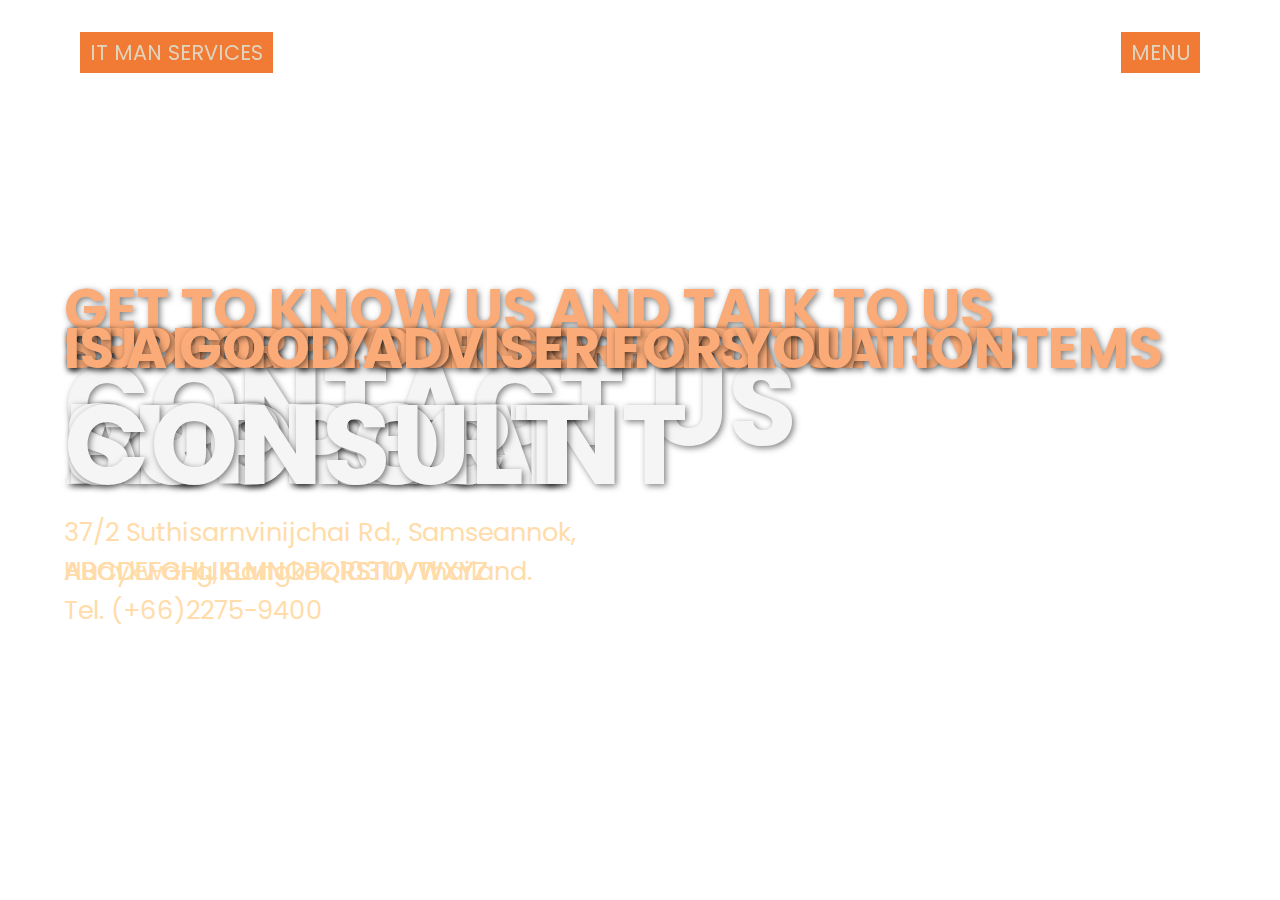
<file: index.html>
<!DOCTYPE html>
<html lang="en" >
<head>
  <meta charset="UTF-8">
  <title>IT Man Services - Home</title>
  <link rel="icon" type="image/x-icon" href="./img/robin_services_logo.png">
  <link rel='stylesheet' href='https://fonts.googleapis.com/css2?family=Poppins&amp;display=swap'>
  <link rel="stylesheet" href="css/style.css">

</head>
<body>
<!-- partial:index.partial.html -->
<div class="page-wrap">
  <header class="page-header">

    <nav>
      <h1 id="salad">IT Man Services</h1>
      <ul>
        <!-- <li>About Us</li>
        <li>Contact Us</li> -->
        <li id="burger">
          <p>MENU</p>
          <!-- <span></span>
          <span></span>
          <span></span> -->
        </li>
      </ul>
    </nav>

    <main>
      
      <article id="hero-1" style="--i: 5">
        <div class="hero-info">
          <h2>Is a Good Adviser for You</h2>
          <h1>Consult</h1>
          <h3>ABCDEFGHIJKLMNOPQRSTUVWXYZ</h3>
        </div>
        <div class="hero-image hi-1"></div>
      </article>

    
      <article id="hero-2" style="--i: 4">
        <div class="hero-info">
          <h2>Support you in every situation</h2>
          <h1>Support</h1>
          <h3>ABCDEFGHIJKLMNOPQRSTUVWXYZ</h3>
        </div>
        <div class="hero-image hi-2"></div>
      </article>
    

      <article id="hero-3" style="--i: 3">
        <div class="hero-info">
          <h2>Protect your corporate IT systems</h2>
          <h1>Protect</h1>
          <h3>ABCDEFGHIJKLMNOPQRSTUVWXYZ</h3>
        </div>
        <div class="hero-image hi-3"></div>
      </article>


      <article id="hero-4" style="--i: 2">
        <div class="hero-info">
          <h2>Is your best assistant</h2>
          <h1>Assistant</h1>
          <h3>ABCDEFGHIJKLMNOPQRSTUVWXYZ</h3>
        </div>
        <div class="hero-image hi-4"></div>
      </article>
  

      <article id="hero-5" style="--i: 1">
        <div class="hero-info">
          <h2>Get to know us and talk to us</h2>
          <h1>Contact Us</h1>
          <h3>
            <div>37/2 Suthisarnvinijchai Rd., Samseannok,</div>
            <div>Huaykwang, Bangkok 10310, Thailand.</div>
            <div>Tel. (+66)2275-9400</div>
          </h3>
        </div>
        <div class="hero-image hi-5"></div>
      </article>

    </main>

  </header>

  <section>
    <!-- <ul class="level-1"> -->
    <ul class="level-01">
      <li>
        <a href="consult.html"><h3>Consult</h3></a>
        <!-- <ul>
          <li><a href="#">Consultant</a></li>
          <li><a href="#">IT Assetment</a></li>
          <li><a href="#">Migrate</a></li>
          <li><a href="#">Onsite</a></li>
          <li><a href="#">Training</a></li>
        </ul> -->
      </li>
      <li>
        <a href="support.html"><h3>Support</h3></a>
        <!-- <ul>
          <li><a href="#">Hardware Support</a></li>
          <li><a href="#">Interim Cover</a></li>
          <li><a href="#">Service Desk</a></li>
          <li><a href="#">Weekend Cover</a></li>
        </ul> -->
      </li>
      <li>
        <a href="protect.html"><h3>Protect</h3></a>
        <!-- <ul>
          <li><a href="#">Mail Control</a></li>
          <li><a href="#">Web Protect</a></li>
          <li><a href="#">Patch Management</a></li>
          <li><a href="#">SafeGuard</a></li>
          <li><a href="#">Next Gen Protect</a></li>
        </ul> -->
      </li>
      <li>
        <a href="assist.html"><h3>Assistant</h3></a>
        <!-- <ul>
          <li><a href="#">Active Alerts</a></li>
          <li><a href="#">Take Control</a></li>
          <li><a href="#">Essential IT Bundle</a></li>
          <li><a href="#">vLayer Support</a></li>
        </ul> -->
      </li>
      <li>
        <a href="price.html"><h3>Price</h3></a>
        <!-- <ul>
          <li><a href="#">Package</a></li>
          <li><a href="#">Contact Us</a></li>
        </ul> -->
      </li>
      <li>
        <a href="contact.html"><h3>Contact Us</h3></a>
        <!-- <ul>
          <li><a href="#">Our story</a></li>
          <li><a href="#">Work with us</a></li>
          <li><a href="#">Contact Us</a></li>
        </ul> -->
      </li>
    </ul>
  </section>

</div>
<!-- partial -->
  <script src='https://unpkg.co/gsap@3/dist/gsap.min.js'></script><script  src="js/script.js"></script>

</body>
</html>
</file>
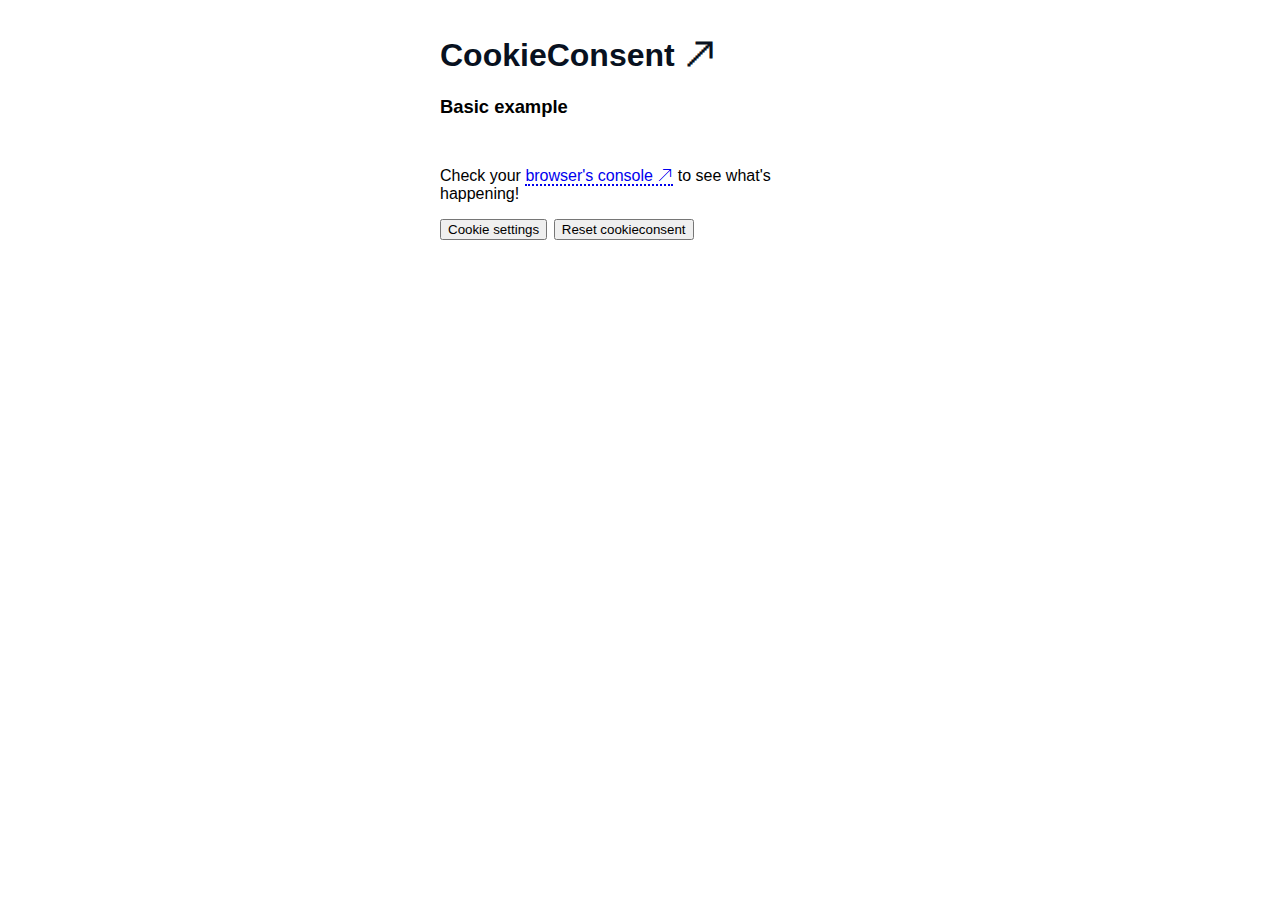
<file: cookies/demo/demo_basic/index.html>
<!DOCTYPE html>
<html lang="en">
<head>
    <meta charset="UTF-8">
    <title>CookieConsent demo</title>
    <meta name="viewport" content="width=device-width, initial-scale=1.0">
    <link rel="stylesheet" href="../assets/demo.css">
    <script src="../assets/demo.js" defer></script>

    <!-- Load plugin css -->
    <!-- <link rel="stylesheet" href="../../dist/cookieconsent.css"> -->
    <!-- Optimized css loading -->
    <link rel="stylesheet" href="../../dist/cookieconsent.css" media="print" onload="this.media='all'">
</head>
<body>

    <h1><a href="https://orestbida.com/demo-projects/cookieconsent/" target="_blank" class="demo-title">CookieConsent 🡥</a></h1>
    <h2>Basic example</h2>
    <br>
    <p>Check your <a href="https://developer.chrome.com/docs/devtools/shortcuts/#open" target="_blank">browser's console 🡥</a> to see what's happening!</p>
    <button type="button" data-cc="c-settings">Cookie settings</button>

    <script defer src="../../src/cookieconsent.js"></script>
    <script defer src="cookieconsent-init.js"></script>
</body>
</html>
</file>
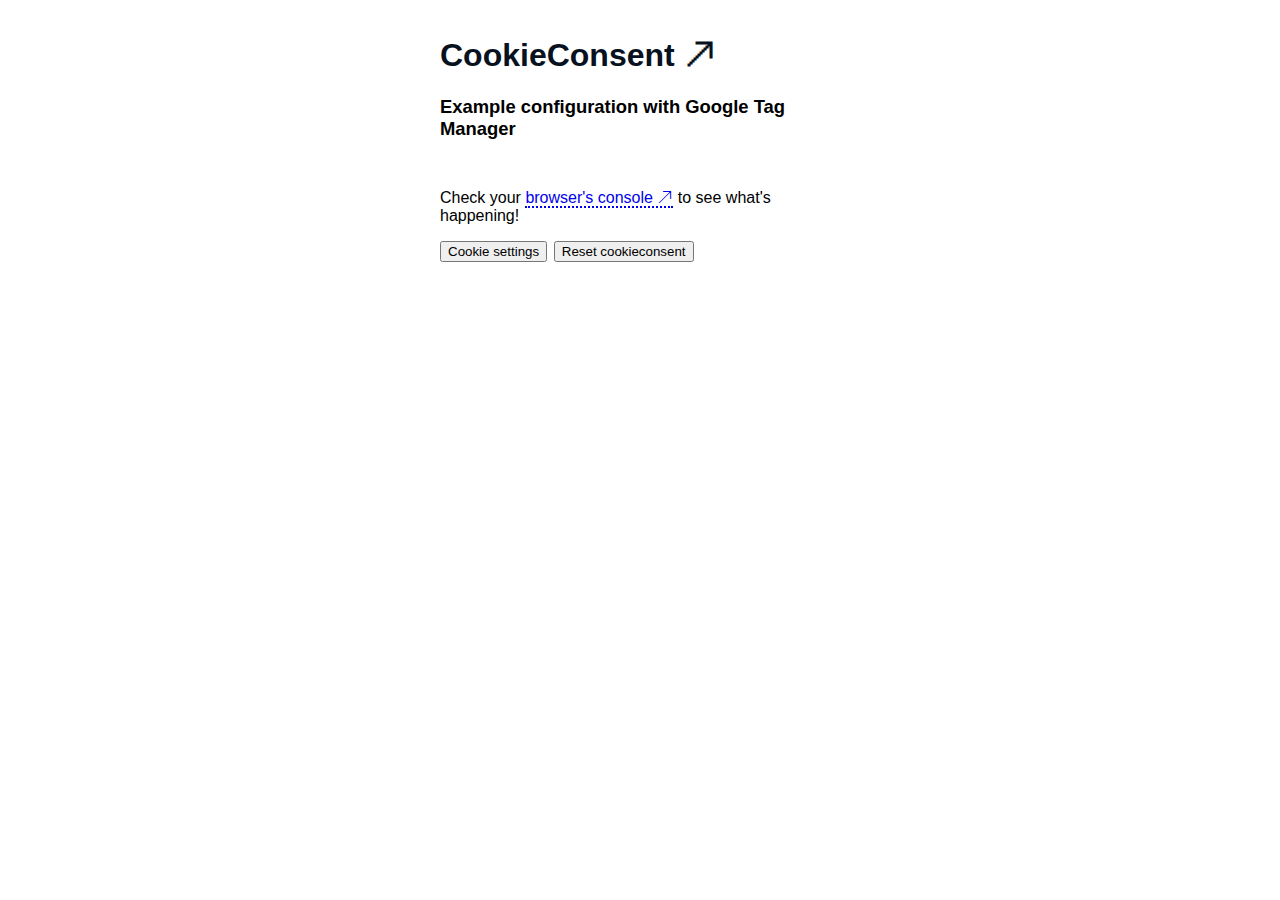
<file: cookies/demo/demo_gtm/index.html>
<!DOCTYPE html>
<html lang="en">
<head>
    <meta charset="UTF-8">
    <title>CookieConsent demo</title>
    <meta name="viewport" content="width=device-width, initial-scale=1.0">
    <link rel="stylesheet" href="../assets/demo.css">
    <script src="../assets/demo.js" defer></script>

    <!-- Load plugin css -->
    <!-- <link rel="stylesheet" href="../../dist/cookieconsent.css"> -->
    <!-- Optimized css loading -->
    <link rel="stylesheet" href="../../dist/cookieconsent.css" media="print" onload="this.media='all'">
</head>
<body>

    <h1><a href="https://orestbida.com/demo-projects/cookieconsent/" target="_blank" class="demo-title">CookieConsent 🡥</a></h1>
    <h2>Example configuration with Google Tag Manager</h2>
    <br>
    <p>Check your <a href="https://developer.chrome.com/docs/devtools/shortcuts/#open" target="_blank">browser's console 🡥</a> to see what's happening!</p>
    <button type="button" data-cc="c-settings">Cookie settings</button>

    <script defer src="../../src/cookieconsent.js"></script>
    <script defer src="cookieconsent-init.js"></script>

    <!--
        You can manage any script by settings these 2 attributes:

        - type="text/plain"
        - data-cookiecategory="category-name" (replace "category-name" with a valid category)
    -->

    <script type="text/plain" data-cookiecategory="analytics">
        console.log('analytics enabled!');
    </script>

    <!-- INLINE GTM (replace "GTM-XXXXXXX" with your id)-->
    <script type="text/plain" data-cookiecategory="analytics">
        // Google Tag Manager (configured with GA internally)
        (function(w,d,s,l,i){w[l]=w[l]||[];w[l].push({'gtm.start':
        new Date().getTime(),event:'gtm.js'});var f=d.getElementsByTagName(s)[0],
        j=d.createElement(s),dl=l!='dataLayer'?'&l='+l:'';j.async=true;j.src=
        'https://www.googletagmanager.com/gtm.js?id='+i+dl;f.parentNode.insertBefore(j,f);
        })(window,document,'script','dataLayer','GTM-XXXXXXX');
    </script>
</body>
</html>
</file>
<file: css/style.css>
@import url("https://fonts.googleapis.com/css2?family=Poppins:wght@400;800&display=swap");

* {
  padding: 0;
  margin: 0;
  box-sizing: border-box;
}

body {
  font-family: "Poppins", sans-serif;

  --black: #242424;
  --white: #f5f5f5;
  --pill: #e0d4be;
  --red: #cc033f;
  --green: rgb(3, 150, 3);
  --orange: rgb(241, 122, 52);
}

ul {
  list-style: none;
}

.page-wrap {
  position: relative;
}

header {
  width: 100%;
  min-height: 100vh;
  overflow-x: hidden;
}

/*  NAV: Top Menu Section
----------------------------------------------- */
nav {
  width: 100%;
  position: fixed;
  z-index: 10;
  padding: 2em 5em;
  display: flex;
  justify-content: space-between;
}
nav #salad {
  font-size: clamp(1.2rem, 6vw, 3rem);
  font-weight: normal;
  text-transform: uppercase;
  color: var(--pill);
  font-size: 1.3rem;
  background-color: var(--orange);
  padding: 5px 10px;
  cursor: pointer;
}

nav ul {
  display: flex;
  color: var(--white);
}
nav ul li:not(#burger) {
  visibility: hidden;
  margin-right: 1.5em;
}

#burger {
  width: min-content;
  height: 28px;
  display: flex;
  flex-direction: column;
  justify-content: space-evenly;
  cursor: pointer;
}

/* #burger span {
  display: block;
  height: 3px;
  width: 22px;
  background-color: var(--red);
  border-radius: 200px;
  transition: transform 0.3s 0.3s;
} */

p {
  font-size: clamp(1.2rem, 6vw, 3rem);
  font-weight: normal;
  text-transform: uppercase;
  color: var(--pill);
  font-size: 1.3rem;
  background-color: var(--orange);
  padding: 5px 10px;
  cursor: pointer;
}
.active span:nth-of-type(1) {
  transform: translateY(-3px) scaleX(1.3);
}
.active span:nth-of-type(3) {
  transform: translateY(3px) scaleX(1.3);
}

/*  MAIN: Slider Section
----------------------------------------------- */
main {
  width: 100vw;
  height: 100vh;
  position: relative;
  overflow: hidden;
}
article {
  width: 100%;
  height: 100%;
  position: absolute;
  top: 0;
  left: 0;
  z-index: var(--i);
}
a:link {
  text-decoration: none;
}
.hero-info {
  position: absolute;
  top: 50%;
  left: 5%;
  transform: translateY(-50%);
  z-index: 8;
}
.hero-info h2 {
  font-size: clamp(2rem, 9vw, 3.5rem);
  line-height: clamp(2rem, 9vw, 5rem);
  text-transform: uppercase;
}
.hero-info h1 {
  color: var(--white);
  font-size: clamp(3.2rem, 10vw, 7rem);
  line-height: clamp(3.2rem, 10vw, 7rem);
  text-transform: uppercase;
  text-shadow: 2px 2px 6px rgba(0, 0, 0, 0.5);
}
.hero-info h3 {
  color: #FFDCA9;
  font-size: 1.6rem;
  font-weight: normal;
  margin-top: 2em;
}
@supports (-webkit-text-stroke: 3px var(--pill)) {
  .hero-info h2 {
    color: #FAAB78;
    /* -webkit-text-stroke: 3px var(--green); */
    text-shadow: none;
    text-shadow: 2px 2px 6px rgba(0, 0, 0, 0.5);
  }
}

.hero-image {
  width: 100%;
  height: 100%;
  background-size: cover;
  background-position: center;
  background-repeat: no-repeat;
  clip-path: polygon(0% 0%, 100% 0%, 100% 100%, 0% 100%);
}

/* Consult Picture */
.hi-1 {
  background-image: url("https://images.unsplash.com/photo-1612550761236-e813928f7271?ixlib=rb-4.0.3&ixid=M3wxMjA3fDB8MHxwaG90by1wYWdlfHx8fGVufDB8fHx8fA%3D%3D&auto=format&fit=crop&w=1170&q=80");
}
/* Support Pictures */
.hi-2 {
  background-image: url("https://images.unsplash.com/photo-1517057011470-8f36d636e6ca?ixlib=rb-1.2.1&ixid=MnwxMjA3fDB8MHxwaG90by1wYWdlfHx8fGVufDB8fHx8&auto=format&fit=crop&w=2070&q=80");
}
/* Protect */
.hi-3 {
  background-image: url("https://images.unsplash.com/photo-1501998824360-d8a939ac8762?ixlib=rb-4.0.3&ixid=M3wxMjA3fDB8MHxwaG90by1wYWdlfHx8fGVufDB8fHx8fA%3D%3D&auto=format&fit=crop&w=1025&q=80");
}
/* Assistant */
.hi-4 {
  background-image: url("https://images.unsplash.com/photo-1600880292203-757bb62b4baf?ixlib=rb-4.0.3&ixid=M3wxMjA3fDB8MHxwaG90by1wYWdlfHx8fGVufDB8fHx8fA%3D%3D&auto=format&fit=crop&w=1170&q=80");
}
/* Contact Us */
.hi-5 {
  background-image: url("https://images.unsplash.com/photo-1605045544284-d13c6d6a60a6?ixlib=rb-1.2.1&ixid=MnwxMjA3fDB8MHxwaG90by1wYWdlfHx8fGVufDB8fHx8&auto=format&fit=crop&w=2070&q=80");
}

/*  SECTION: Overlay Menu Section
----------------------------------------------- */
section {
  position: absolute;
  top: 0;
  left: 0;
  z-index: 9;
  min-height: 100vh;
  padding: 8em 5em 2em 5em;
  background-color: var(--white);
  /* background-image: url("https://www.transparenttextures.com/patterns/church.png"); */
  clip-path: polygon(0% 0%, 100% 0%, 100% 0%, 0% 0%);
}

.level-01 {
  display: grid;
  /* grid-template-columns: 45% 1fr; */
  grid-template-columns: auto;
  grid-auto-rows: auto;
  grid-gap: 2em;
}
.level-01 h3 {
  font-weight: 600;
  font-size: 1.5rem;
  text-transform: uppercase;
}
.level-01 p {
  margin: 0.5em 0 0 0.5em;
}

@media screen and (max-width: 600px) {
  nav {
    padding: 1em 2em;
  }
  nav h1 {
    font-size: 0.9rem;
  }
  section {
    padding: 8em 2em 2em 2em;
  }
  /* .level-1 {
    grid-template-columns: auto;
  }
  .level-1 li:nth-of-type(1) {
    grid-column: 1/2;
    grid-row: 1/2;
  }
  .level-1 li:nth-of-type(2) {
    grid-column: 1/2;
    grid-row: 2/3;
  }
  .level-1 li:nth-of-type(3) {
    grid-column: 1/2;
    grid-row: 3/4;
  }
  .level-1 li:nth-of-type(4) {
    grid-column: 1/2;
    grid-row: 4/5;
  } */
}
</file>
<file: cookies/demo/assets/demo.css>
*,
:after,
:before {
    -webkit-box-sizing: border-box;
    box-sizing: border-box;
}

html,
body{
    height: auto;
    width: 100vw;
    overflow-x: hidden;
}

body {
    font-family: -apple-system, BlinkMacSystemFont, "Segoe UI", Roboto, Helvetica, Arial, sans-serif, "Apple Color Emoji", "Segoe UI Emoji", "Segoe UI Symbol";
    font-weight: 400;
    margin: 0 auto;
    padding: 1em;
    max-width: 27em;
}

h1,
h2,
em{
    font-weight: 600;
}

h2{
    font-size: 1.15em;
}

a{
    border-bottom: 2px dotted;
    text-decoration: none;
}

.demo-title{
    text-decoration: none;
    border-bottom: none;
    color: #081120;
}


.demo-title:hover{
    border-bottom: 3px dotted #081120;
}

[data-cc="c-settings"]{
    margin-right: .5em;
}

.warning{
    margin-top: 2em;
    color: #5a4c4c;
    background: #ffefef;
    padding: 1em;
    border-radius: 0.5em;
}
</file>
<file: cookies/dist/cookieconsent.css>
:root{--cc-font-family:-apple-system,BlinkMacSystemFont,"Segoe UI",Roboto,Helvetica,Arial,sans-serif,"Apple Color Emoji","Segoe UI Emoji","Segoe UI Symbol";--cc-font-size:16px;--cc-bg:#fff;--cc-z-index:2147483647;--cc-text:#2d4156;--cc-border-radius:.45rem;--cc-btn-primary-bg:#2d4156;--cc-btn-primary-text:var(--cc-bg);--cc-btn-primary-hover-bg:#1d2e38;--cc-btn-primary-hover-text:var(--cc-btn-primary-text);--cc-btn-secondary-bg:#eaeff2;--cc-btn-secondary-text:var(--cc-text);--cc-btn-secondary-hover-bg:#d8e0e6;--cc-btn-secondary-hover-text:var(--cc-btn-secondary-text);--cc-btn-border-radius:0.375rem;--cc-toggle-bg-off:#919ea6;--cc-toggle-bg-on:var(--cc-btn-primary-bg);--cc-toggle-bg-readonly:#d5dee2;--cc-toggle-knob-bg:#fff;--cc-toggle-knob-icon-color:#ecf2fa;--cc-block-text:var(--cc-text);--cc-cookie-category-block-bg:#f0f4f7;--cc-cookie-category-block-bg-hover:#e9eff4;--cc-section-border:#f1f3f5;--cc-cookie-table-border:#e9edf2;--cc-overlay-bg:#040608;--cc-overlay-opacity:.85;--cc-consent-modal-box-shadow:0 0.625rem 1.875rem rgba(2,2,3,.28);--cc-webkit-scrollbar-bg:#cfd5db;--cc-webkit-scrollbar-bg-hover:#9199a0}.c_darkmode{--cc-bg:#181b1d;--cc-text:#d8e5ea;--cc-btn-primary-bg:#a6c4dd;--cc-btn-primary-text:#000;--cc-btn-primary-hover-bg:#c2dff7;--cc-btn-primary-hover-text:var(--cc-btn-primary-text);--cc-btn-secondary-bg:#33383c;--cc-btn-secondary-text:var(--cc-text);--cc-btn-secondary-hover-bg:#3e454a;--cc-btn-secondary-hover-text:var(--cc-btn-secondary-text);--cc-toggle-bg-off:#667481;--cc-toggle-bg-on:var(--cc-btn-primary-bg);--cc-toggle-bg-readonly:#454c54;--cc-toggle-knob-bg:var(--cc-cookie-category-block-bg);--cc-toggle-knob-icon-color:var(--cc-bg);--cc-block-text:#b3bfc5;--cc-cookie-category-block-bg:#23272a;--cc-cookie-category-block-bg-hover:#2b3035;--cc-section-border:#292d31;--cc-cookie-table-border:#2b3035;--cc-webkit-scrollbar-bg:#667481;--cc-webkit-scrollbar-bg-hover:#9199a0}#cc--main{z-index:2147483647;z-index:var(--cc-z-index)}.cc_div *,.cc_div :after,.cc_div :before,.cc_div :hover{animation:none;background:none;border:none;border-radius:unset;box-shadow:none;-webkit-box-sizing:border-box;box-sizing:border-box;color:inherit;float:none;font-family:inherit;font-size:1em;font-style:inherit;font-variant:normal;font-weight:inherit;height:auto;letter-spacing:unset;line-height:1.2;margin:0;padding:0;text-align:left;text-decoration:none;text-transform:none;transition:none;vertical-align:baseline;visibility:unset}.cc_div{-webkit-font-smoothing:antialiased;-moz-osx-font-smoothing:grayscale;color:#2d4156;color:var(--cc-text);font-family:-apple-system,BlinkMacSystemFont,Segoe UI,Roboto,Helvetica,Arial,sans-serif,Apple Color Emoji,Segoe UI Emoji,Segoe UI Symbol;font-family:var(--cc-font-family);font-size:16px;font-size:var(--cc-font-size);font-weight:400;text-rendering:optimizeLegibility}#c-ttl,#s-bl td:before,#s-ttl,.cc_div .b-tl,.cc_div .c-bn{font-weight:600}#cm,#s-bl .act .b-acc,#s-inr,.cc_div .b-tl,.cc_div .c-bl{border-radius:.45rem;border-radius:var(--cc-border-radius)}#s-bl .act .b-acc{border-top-left-radius:0;border-top-right-radius:0}.cc_div a,.cc_div button,.cc_div input{-webkit-appearance:none;-moz-appearance:none;appearance:none;overflow:hidden}.cc_div a{border-bottom:1px solid}.cc_div a:hover{border-color:transparent;text-decoration:none}.cc_div .c-bn>span{pointer-events:none}#cm-ov,#cs-ov,.c--anim #cm,.c--anim #s-cnt,.c--anim #s-inr{transition:visibility .25s linear,opacity .25s ease,transform .25s ease!important}.c--anim .c-bn{transition:background-color .25s ease!important}.c--anim #cm.bar.slide,.c--anim #cm.bar.slide+#cm-ov,.c--anim .bar.slide #s-inr,.c--anim .bar.slide+#cs-ov{transition:visibility .4s ease,opacity .4s ease,transform .4s ease!important}#cm.bar.slide,.cc_div .bar.slide #s-inr{opacity:1;transform:translateX(100%)}#cm.bar.top.slide,.cc_div .bar.left.slide #s-inr{opacity:1;transform:translateX(-100%)}#cm.slide,.cc_div .slide #s-inr{transform:translateY(1.6em)}#cm.top.slide{transform:translateY(-1.6em)}#cm.bar.slide{transform:translateY(100%)}#cm.bar.top.slide{transform:translateY(-100%)}.show--consent .c--anim #cm,.show--consent .c--anim #cm.bar,.show--settings .c--anim #s-inr,.show--settings .c--anim .bar.slide #s-inr{opacity:1;transform:scale(1);visibility:visible!important}.show--consent .c--anim #cm.box.middle,.show--consent .c--anim #cm.cloud.middle{transform:scale(1) translateY(-50%)}.show--settings .c--anim #s-cnt{visibility:visible!important}.force--consent.show--consent .c--anim #cm-ov,.show--settings .c--anim #cs-ov{opacity:.85!important;opacity:var(--cc-overlay-opacity)!important;visibility:visible!important}#cm{background:#fff;background:var(--cc-bg);bottom:1.25em;box-shadow:0 .625em 1.875em #000;box-shadow:0 .625rem 1.875rem rgba(2,2,3,.28);box-shadow:var(--cc-consent-modal-box-shadow);font-family:inherit;line-height:normal;max-width:24.2em;opacity:0;padding:1em 1.4em 1.3em;position:fixed;right:1.25em;transform:scale(.95);visibility:hidden;width:100%;z-index:1}#cc_div #cm{display:block!important}#c-ttl{font-size:1.05em;margin-bottom:.7em}.cloud #c-ttl{margin-top:-.15em}#c-txt{font-size:.9em;line-height:1.5em}.cc_div #c-bns{display:flex;justify-content:space-between;margin-top:1.4em}.cc_div .c-bn{background:#eaeff2;background:var(--cc-btn-secondary-bg);border-radius:.375rem;border-radius:var(--cc-btn-border-radius);color:#2d4156;color:var(--cc-btn-secondary-text);cursor:pointer;display:inline-block;flex:1;font-size:.82em;padding:1em 1.7em;text-align:center;-moz-user-select:none;-khtml-user-select:none;-webkit-user-select:none;-o-user-select:none;user-select:none}#c-bns button+button,#s-c-bn,#s-cnt button+button{float:right;margin-left:.5rem}#s-cnt #s-rall-bn{float:none}#cm .c_link:active,#cm .c_link:hover,#s-c-bn:active,#s-c-bn:hover,#s-cnt button+button:active,#s-cnt button+button:hover{background:#d8e0e6;background:var(--cc-btn-secondary-hover-bg);color:#2d4156;color:var(--cc-btn-secondary-hover-text)}#s-cnt{display:table;height:100%;left:0;position:fixed;top:0;visibility:hidden;width:100%;z-index:101}#s-bl{outline:none;scrollbar-width:thin}#s-bl .title{margin-top:1.4em}#s-bl .b-bn,#s-bl .title:first-child{margin-top:0}#s-bl .b-acc .p{margin-top:0;padding:1em}#s-cnt .b-bn .b-tl{background:none;display:block;font-family:inherit;font-size:.95em;padding:1.3em 6.4em 1.3em 2.7em;position:relative;transition:background-color .25s ease;width:100%}#s-cnt .b-bn .b-tl.exp{cursor:pointer}#s-cnt .act .b-bn .b-tl{border-bottom-left-radius:0;border-bottom-right-radius:0}#s-cnt .b-bn .b-tl:active,#s-cnt .b-bn .b-tl:hover{background:#e9eff4;background:var(--cc-cookie-category-block-bg-hover)}#s-bl .b-bn{position:relative}#s-bl .c-bl{border:1px solid #f1f3f5;border:1px solid var(--cc-section-border);margin-bottom:.4rem;padding:1em;transition:background-color .25s ease}#s-bl .c-bl:hover{background:#f0f4f7;background:var(--cc-cookie-category-block-bg)}#s-bl .c-bl:last-child{margin-bottom:.5em}#s-bl .c-bl:first-child{border:none;margin-bottom:2em;margin-top:0;padding:0;transition:none}#s-bl .c-bl:not(.b-ex):first-child:hover{background:transparent;background:unset}#s-bl .c-bl.b-ex{background:#f0f4f7;background:var(--cc-cookie-category-block-bg);border:none;padding:0;transition:none}#s-bl .c-bl.b-ex+.c-bl{margin-top:2em}#s-bl .c-bl.b-ex+.c-bl.b-ex{margin-top:0}#s-bl .c-bl.b-ex:first-child{margin-bottom:1em;margin-bottom:.5em}#s-bl .b-acc{display:none;margin-bottom:0;max-height:0;overflow:hidden;padding-top:0}#s-bl .act .b-acc{display:block;max-height:100%;overflow:hidden}#s-cnt .p{color:#2d4156;color:var(--cc-block-text);font-size:.9em;line-height:1.5em;margin-top:.85em}.cc_div .b-tg .c-tgl:disabled{cursor:not-allowed}#c-vln{display:table-cell;position:relative;vertical-align:middle}#cs{bottom:0;left:0;padding:0 1.7em;position:fixed;right:0;top:0;width:100%}#cs,#s-inr{height:100%}#s-inr{box-shadow:0 13px 27px -5px rgba(3,6,9,.26);margin:0 auto;max-width:45em;opacity:0;overflow:hidden;padding-bottom:4.75em;padding-top:4.75em;position:relative;transform:scale(.96);visibility:hidden}#s-bns,#s-hdr,#s-inr{background:#fff;background:var(--cc-bg)}#s-bl{display:block;height:100%;overflow-x:hidden;overflow-y:auto;overflow-y:overlay;padding:1.3em 1.6em;width:100%}#s-bns{border-top:1px solid #f1f3f5;border-top:1px solid var(--cc-section-border);bottom:0;height:4.75em;left:0;padding:1em 1.8em;position:absolute;right:0}.cc_div .cc-link{border-bottom:1px solid #2d4156;border-bottom:1px solid var(--cc-btn-primary-bg);color:#2d4156;color:var(--cc-btn-primary-bg);cursor:pointer;display:inline;font-weight:600;padding-bottom:0;text-decoration:none}.cc_div .cc-link:active,.cc_div .cc-link:hover{border-color:transparent}#c-bns button:first-child,#s-bns button:first-child{background:#2d4156;background:var(--cc-btn-primary-bg);color:#fff;color:var(--cc-btn-primary-text)}#c-bns.swap button:first-child{background:#eaeff2;background:var(--cc-btn-secondary-bg);color:#2d4156;color:var(--cc-btn-secondary-text)}#c-bns.swap button:last-child{background:#2d4156;background:var(--cc-btn-primary-bg);color:#fff;color:var(--cc-btn-primary-text)}.cc_div .b-tg .c-tgl:checked~.c-tg{background:#2d4156;background:var(--cc-toggle-bg-on)}#c-bns button:first-child:active,#c-bns button:first-child:hover,#c-bns.swap button:last-child:active,#c-bns.swap button:last-child:hover,#s-bns button:first-child:active,#s-bns button:first-child:hover{background:#1d2e38;background:var(--cc-btn-primary-hover-bg);color:#fff;color:var(--cc-btn-primary-hover-text)}#c-bns.swap button:first-child:active,#c-bns.swap button:first-child:hover{background:#d8e0e6;background:var(--cc-btn-secondary-hover-bg);color:#2d4156;color:var(--cc-btn-secondary-hover-text)}#s-hdr{border-bottom:1px solid #f1f3f5;border-bottom:1px solid var(--cc-section-border);display:table;height:4.75em;padding:0 1.8em;position:absolute;top:0;width:100%;z-index:2}#s-hdr,#s-ttl{vertical-align:middle}#s-ttl{display:table-cell;font-size:1em}#s-c-bn{font-size:1.45em;font-weight:400;height:1.7em;margin:0;overflow:hidden;padding:0;position:relative;width:1.7em}#s-c-bnc{display:table-cell;vertical-align:middle}.cc_div span.t-lb{opacity:0;overflow:hidden;pointer-events:none;position:absolute;top:0;z-index:-1}#c_policy__text{height:31.25em;margin-top:1.25em;overflow-y:auto}#c-s-in{height:100%;height:calc(100% - 2.5em);max-height:37.5em;position:relative;top:50%;transform:translateY(-50%)}@media screen and (min-width:688px){#s-bl::-webkit-scrollbar{background:transparent;border-radius:0 .25em .25em 0;height:100%;width:.8em}#s-bl::-webkit-scrollbar-thumb{background:#cfd5db;background:var(--cc-webkit-scrollbar-bg);border:.25em solid #fff;border:.25em solid var(--cc-bg);border-radius:100em}#s-bl::-webkit-scrollbar-thumb:hover{background:#9199a0;background:var(--cc-webkit-scrollbar-bg-hover)}#s-bl::-webkit-scrollbar-button{height:5px;width:10px}}.cc_div .b-tg{bottom:0;display:inline-block;margin:auto;right:0;right:1.2em;-webkit-user-select:none;-moz-user-select:none;-ms-user-select:none;user-select:none;vertical-align:middle}.cc_div .b-tg,.cc_div .b-tg .c-tgl{cursor:pointer;position:absolute;top:0}.cc_div .b-tg .c-tgl{border:0;display:block;left:0;margin:0}.cc_div .b-tg .c-tg{background:#919ea6;background:var(--cc-toggle-bg-off);pointer-events:none;position:absolute;transition:background-color .25s ease,box-shadow .25s ease}.cc_div .b-tg,.cc_div .b-tg .c-tg,.cc_div .b-tg .c-tgl,.cc_div span.t-lb{border-radius:4em;height:1.5em;width:3.4em}.cc_div .b-tg .c-tg.c-ro{cursor:not-allowed}.cc_div .b-tg .c-tgl~.c-tg.c-ro{background:#d5dee2;background:var(--cc-toggle-bg-readonly)}.cc_div .b-tg .c-tgl~.c-tg.c-ro:after{box-shadow:none}.cc_div .b-tg .c-tg:after{background:#fff;background:var(--cc-toggle-knob-bg);border:none;border-radius:100%;box-shadow:0 1px 2px rgba(24,32,35,.36);box-sizing:content-box;content:"";display:block;height:1.25em;left:.125em;position:relative;top:.125em;transition:transform .25s ease;width:1.25em}.cc_div .b-tg .c-tgl:checked~.c-tg:after{transform:translateX(1.9em)}#s-bl table,#s-bl td,#s-bl th{border:none}#s-bl tbody tr{transition:background-color .25s ease}#s-bl tbody tr:hover{background:#e9eff4;background:var(--cc-cookie-category-block-bg-hover)}#s-bl table{border-collapse:collapse;margin:0;overflow:hidden;padding:0;text-align:left;width:100%}#s-bl caption{border-bottom:1px solid #e9edf2;border-bottom:1px solid var(--cc-cookie-table-border);font-size:.9em;font-weight:600;padding:.5rem 1rem}#s-bl td,#s-bl th{font-size:.8em;padding:.8em .625em .8em 1.2em;text-align:left;vertical-align:top}#s-bl th{font-family:inherit;font-weight:600;padding:1em 1rem}#s-bl thead tr:first-child{border-bottom:1px solid #e9edf2;border-bottom:1px solid var(--cc-cookie-table-border)}.force--consent #cs,.force--consent #s-cnt{width:100vw}#cm-ov,#cs-ov{background:#070707;background:#040608;background:var(--cc-overlay-bg);bottom:0;display:none;left:0;opacity:0;position:fixed;right:0;top:0;transition:none;visibility:hidden}.c--anim #cs-ov,.force--consent .c--anim #cm-ov,.force--consent.show--consent #cm-ov,.show--settings #cs-ov{display:block}#cs-ov{z-index:2}.force--consent .cc_div{bottom:0;left:0;position:fixed;top:0;transition:visibility .25s linear;visibility:hidden;width:100%;width:100vw}.force--consent.show--consent .c--anim .cc_div,.force--consent.show--settings .c--anim .cc_div{visibility:visible}.force--consent #cm{position:absolute}.force--consent #cm.bar{max-width:100vw;width:100vw}html.force--consent.show--consent{overflow-y:hidden!important}html.force--consent.show--consent,html.force--consent.show--consent body{height:auto!important;overflow-x:hidden!important}.cc_div .act .b-bn .exp:before,.cc_div .b-bn .exp:before{border:solid #2d4156;border:solid var(--cc-btn-secondary-text);border-width:0 2px 2px 0;content:"";display:inline-block;left:1.2em;margin-right:15px;padding:.2em;position:absolute;top:50%;transform:translateY(-50%) rotate(45deg)}.cc_div .act .b-bn .b-tl:before{transform:translateY(-20%) rotate(225deg)}.cc_div .on-i:before{border:solid #ecf2fa;border:solid var(--cc-toggle-knob-icon-color);border-width:0 2px 2px 0;display:inline-block;left:.75em;padding:.1em .1em .45em;top:.37em}#s-c-bn:after,#s-c-bn:before,.cc_div .on-i:before{content:"";margin:0 auto;position:absolute;transform:rotate(45deg)}#s-c-bn:after,#s-c-bn:before{background:#2d4156;background:var(--cc-btn-secondary-text);border-radius:1em;height:.6em;left:.82em;top:.58em;width:1.5px}#s-c-bn:after{transform:rotate(-45deg)}.cc_div .off-i,.cc_div .on-i{display:block;height:100%;position:absolute;right:0;text-align:center;transition:opacity .15s ease;width:50%}.cc_div .on-i{left:0;opacity:0}.cc_div .off-i:after,.cc_div .off-i:before{background:#ecf2fa;background:var(--cc-toggle-knob-icon-color);content:" ";display:block;height:.7em;margin:0 auto;position:absolute;right:.8em;top:.42em;transform-origin:center;width:.09375em}.cc_div .off-i:before{transform:rotate(45deg)}.cc_div .off-i:after{transform:rotate(-45deg)}.cc_div .b-tg .c-tgl:checked~.c-tg .on-i{opacity:1}.cc_div .b-tg .c-tgl:checked~.c-tg .off-i{opacity:0}#cm.box.middle,#cm.cloud.middle{bottom:auto;top:50%;transform:translateY(-37%)}#cm.box.middle.zoom,#cm.cloud.middle.zoom{transform:scale(.95) translateY(-50%)}#cm.box.center,#cm.cloud{left:1em;margin:0 auto;right:1em}#cm.cloud{max-width:50em;overflow:hidden;padding:1.2em 1.7em;text-align:center;width:unset}.cc_div .cloud #c-inr{display:table;width:100%}.cc_div .cloud #c-inr-i{display:table-cell;padding-right:2.4em;vertical-align:top;width:70%}.cc_div .cloud #c-txt{font-size:.85em}.cc_div .cloud #c-bns{display:table-cell;min-width:170px;vertical-align:middle}#cm.cloud .c-bn{margin:.5rem 0 0;width:100%}#cm.cloud .c-bn:first-child{margin:0}#cm.cloud.left{margin-right:1.25em}#cm.cloud.right{margin-left:1.25em}#cm.bar{border-radius:0;bottom:0;left:0;max-width:100%;padding:2em;position:fixed;right:0;width:100%}#cm.bar #c-inr{margin:0 auto;max-width:32em}#cm.bar #c-bns{max-width:33.75em}#cm.bar #cs{padding:0}.cc_div .bar #c-s-in{height:100%;max-height:100%;top:0;transform:none}.cc_div .bar #s-bl,.cc_div .bar #s-bns,.cc_div .bar #s-hdr{padding-left:1.4em;padding-right:1.4em}.cc_div .bar #cs{padding:0}.cc_div .bar #s-inr{border-radius:0;margin:0 0 0 auto;max-width:32em}.cc_div .bar.left #s-inr{margin-left:0;margin-right:auto}.cc_div .bar #s-bl table,.cc_div .bar #s-bl tbody,.cc_div .bar #s-bl td,.cc_div .bar #s-bl th,.cc_div .bar #s-bl thead,.cc_div .bar #s-bl tr,.cc_div .bar #s-cnt{display:block}.cc_div .bar #s-bl caption{border-bottom:1px solid #e9edf2;border-bottom:1px solid var(--cc-cookie-table-border);border-top:0;display:block}.cc_div .bar #s-bl thead tr{left:-9999px;position:absolute;top:-9999px}.cc_div .bar #s-bl tr{border-top:1px solid #e9edf2;border-top:1px solid var(--cc-cookie-table-border)}.cc_div .bar #s-bl td{border:none;padding-left:35%;position:relative}.cc_div .bar #s-bl td:before{color:#2d4156;color:var(--cc-text);content:attr(data-column);left:1rem;overflow:hidden;padding-right:.625em;position:absolute;text-overflow:ellipsis;white-space:nowrap}#cm.top{bottom:auto;top:1.25em}#cm.left{left:1.25em;right:auto}#cm.right{left:auto;right:1.25em}#cm.bar.left,#cm.bar.right{left:0;right:0}#cm.bar.top{top:0}@media (prefers-reduced-motion){#cc--main #cm,#cc--main #s-cnt,#cc--main #s-inr{transition:none!important}}@media screen and (max-width:688px){#cm,#cm.cloud,#cm.left,#cm.right{bottom:1em;display:block;left:1em;margin:0;max-width:100%;padding:1.2em!important;right:1em;width:auto}.force--consent #cm,.force--consent #cm.cloud{max-width:100vw;width:auto}#cm.top{bottom:auto;top:1em}#cm.bottom{bottom:1em;top:auto}#cm.bar.bottom{bottom:0}#cm.cloud .c-bn{font-size:.85em}#s-bns,.cc_div .bar #s-bns{padding:1em 1.3em}.cc_div .bar #s-inr{max-width:100%;width:100%}.cc_div .cloud #c-inr-i{padding-right:0}#cs{border-radius:0;padding:0}#c-s-in{height:100%;max-height:100%;top:0;transform:none}.cc_div .b-tg{right:1.1em;transform:scale(1.1)}#s-inr{border-radius:0;margin:0;padding-bottom:7.9em}#s-bns{height:7.9em}#s-bl,.cc_div .bar #s-bl{padding:1.2em}#s-hdr,.cc_div .bar #s-hdr{padding:0 1.2em}#s-bl table{width:100%}#s-inr.bns-t{padding-bottom:10.5em}.bns-t #s-bns{height:10.5em}.cc_div .bns-t .c-bn{font-size:.83em;padding:.9em 1.6em}#s-cnt .b-bn .b-tl{padding-bottom:1.2em;padding-top:1.2em}#s-bl table,#s-bl tbody,#s-bl td,#s-bl th,#s-bl thead,#s-bl tr,#s-cnt{display:block}#s-bl caption{border-bottom:0;display:block}#s-bl thead tr{left:-9999px;position:absolute;top:-9999px}#s-bl tr{border-top:1px solid #e9edf2;border-top:1px solid var(--cc-cookie-table-border)}#s-bl td{border:none;padding-left:35%;position:relative}#s-bl td:before{color:#2d4156;color:var(--cc-text);content:attr(data-column);left:1rem;overflow:hidden;padding-right:.625em;position:absolute;text-overflow:ellipsis;white-space:nowrap}#cm .c-bn,.cc_div .c-bn{margin-right:0;width:100%}#s-cnt #s-rall-bn{margin-left:0}.cc_div #c-bns{flex-direction:column}#c-bns button+button,#s-cnt button+button{float:unset;margin-left:0;margin-top:.625em}#cm.box,#cm.cloud{left:1em;right:1em;width:auto}#cm.cloud.left,#cm.cloud.right{margin:0}.cc_div .cloud #c-bns,.cc_div .cloud #c-inr,.cc_div .cloud #c-inr-i{display:block;min-width:unset;width:auto}.cc_div .cloud #c-txt{font-size:.9em}.cc_div .cloud #c-bns{margin-top:1.625em}}
</file>
